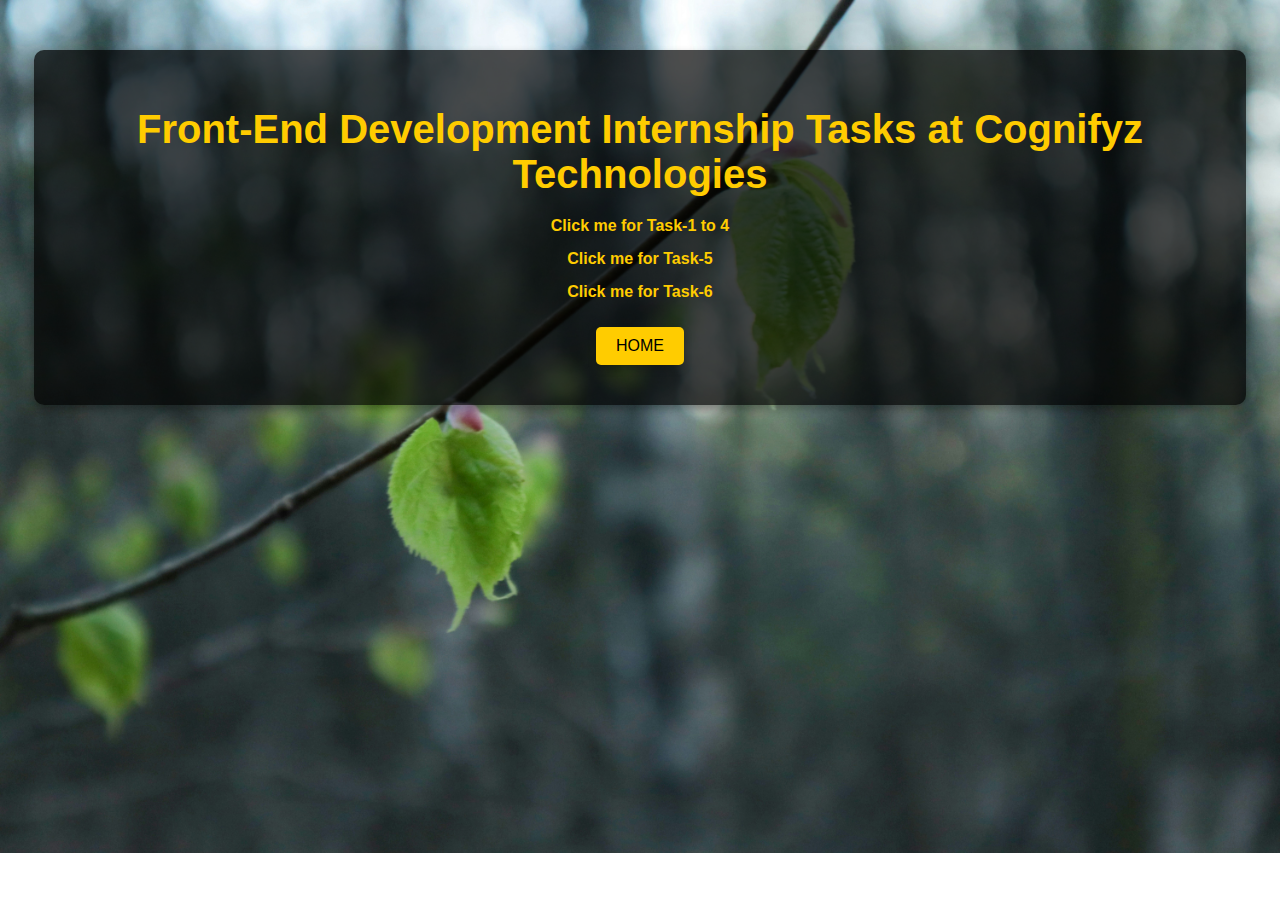
<file: index.html>
<!DOCTYPE html>
<html lang="en">
  <head>
    <meta charset="UTF-8" />
    <meta name="viewport" content="width=device-width, initial-scale=1.0" />
    <title>Front-End Development Internship Tasks</title>
    <link rel="stylesheet" href="./index.css" />
  </head>
  <body>
    <div class="container">
      <h1>Front-End Development Internship Tasks at Cognifyz Technologies</h1>
      <div class="MainPage">
        <ul>
          <li class="list-task">
            <a href="./Task_1-4.html">Click me for Task-1 to 4</a>
          </li>
          <li class="list-task">
            <a href="./Task-5.html">Click me for Task-5</a>
          </li>
          <li class="list-task">
            <a href="./Task-6.html">Click me for Task-6</a>
          </li>
        </ul>
        <div class="button">
          <a href="index.html"><button>HOME</button></a>
        </div>
      </div>
    </div>
  </body>
</html>
</file>
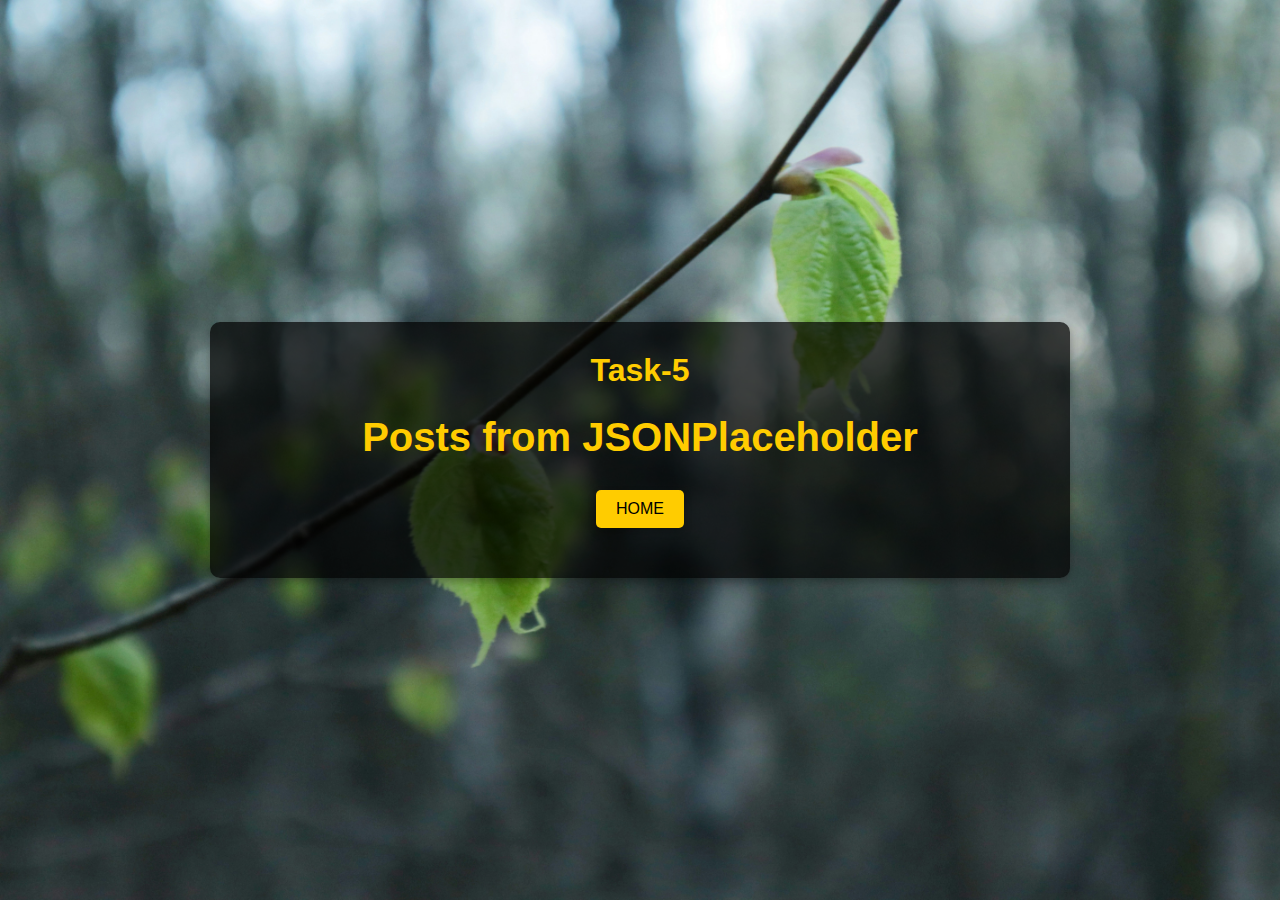
<file: Task-5.html>
<!DOCTYPE html>
<html lang="en">
  <head>
    <meta charset="UTF-8" />
    <meta name="viewport" content="width=device-width, initial-scale=1.0" />
    <title>Task 5</title>
    <link rel="stylesheet" href="./style-5.css" />
  </head>
  <body>
    <div class="container">
      <h2 class="task">Task-5</h2>
      <h1>Posts from JSONPlaceholder</h1>
      <div class="button">
        <a href="index.html"><button>HOME</button></a>
      </div>
      <div id="container"></div>
    </div>
    <script src="./Task-5.js"></script>
  </body>
</html>
</file>
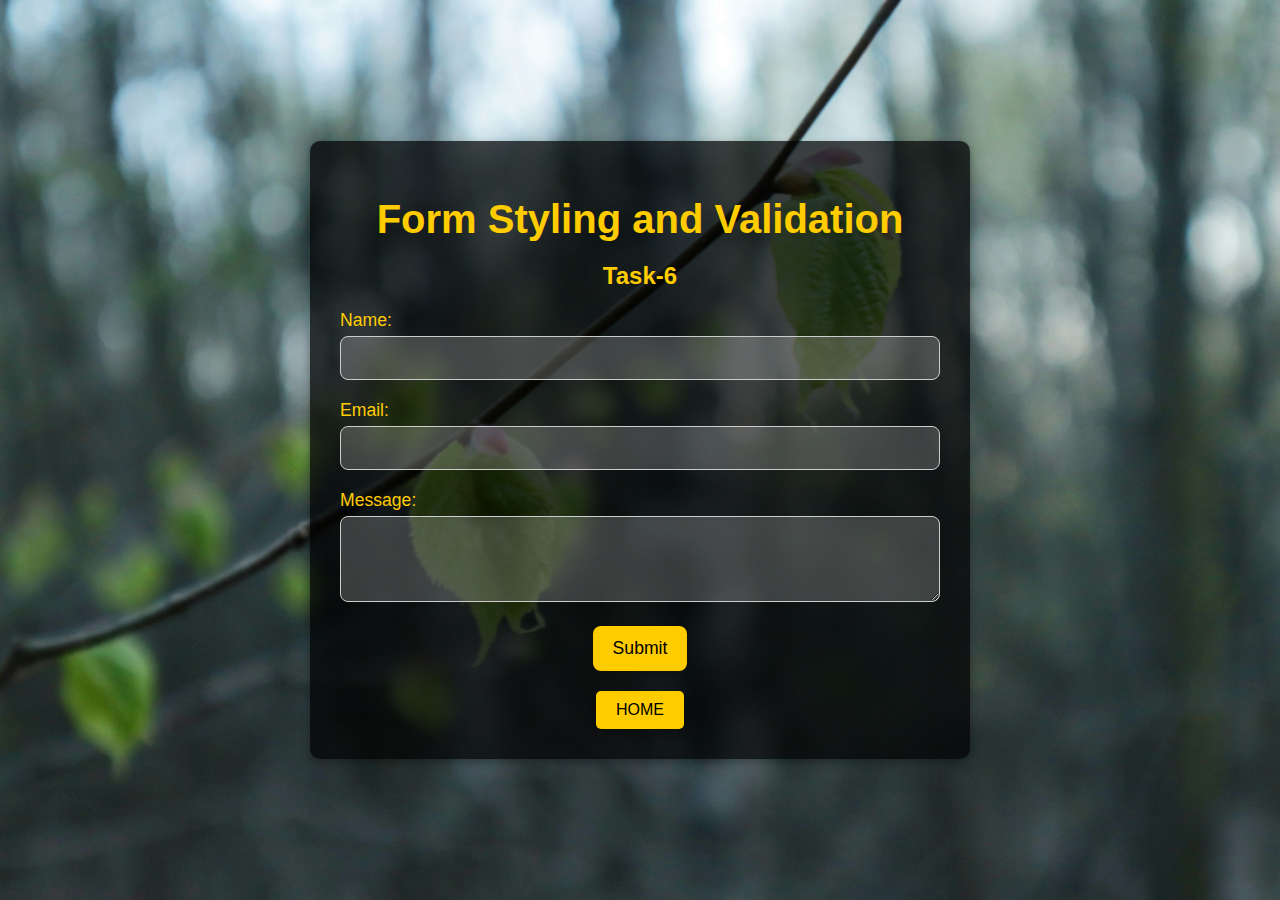
<file: Task-6.html>
<!DOCTYPE html>
<html lang="en">
  <head>
    <meta charset="UTF-8" />
    <meta name="viewport" content="width=device-width, initial-scale=1.0" />
    <title>Form Styling and Validation</title>
    <link rel="stylesheet" href="./style-6.css" />
  </head>
  <body>
    <div class="container">
      <h1>Form Styling and Validation</h1>
      <div>
        <h2 class="form-title">Task-6</h2>
        <div class="form_task">
          <form id="contact-form">
            <div class="form-group">
              <label for="name">Name:</label>
              <input type="text" id="name" name="name" required />
              <small class="error" id="nameError"></small>
            </div>
            <div class="form-group">
              <label for="email">Email:</label>
              <input type="email" id="email" name="email" required />
              <small class="error" id="emailError"></small>
            </div>
            <div class="form-group">
              <label for="message">Message:</label>
              <textarea
                id="message"
                name="message"
                rows="4"
                required
              ></textarea>
              <small class="error" id="messageError"></small>
            </div>
            <button id="btnsubmit" type="submit">Submit</button>
          </form>
        </div>
      </div>
      <div class="button">
        <a href="index.html"><button>HOME</button></a>
      </div>
    </div>
    <script src="./Task-6.js"></script>
  </body>
</html>
</file>
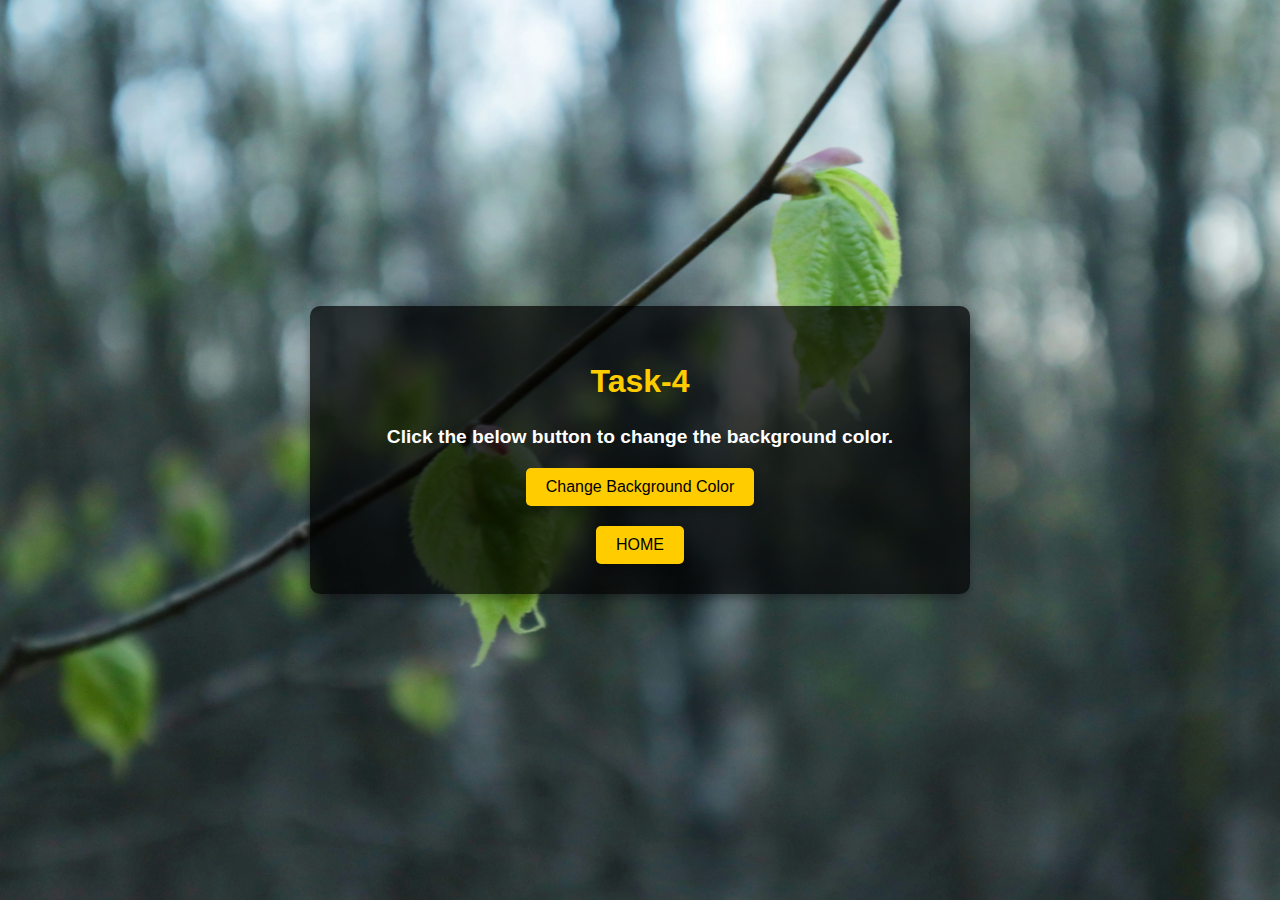
<file: Task_1-4.html>
<!DOCTYPE html>
<html lang="en">
  <head>
    <meta charset="UTF-8" />
    <meta name="viewport" content="width=device-width, initial-scale=1.0" />
    <title>Task 1-4</title>
    <link rel="stylesheet" href="./style1-4.css" />
  </head>
  <body>
    <div class="container">
      <h2 class="task">Task-4</h2>
      <div id="bgchangepara">
        <h4>Click the below button to change the background color.</h4>
      </div>
      <div id="bgchangebtn">
        <button type="button" id="colorButton">Change Background Color</button>
      </div>
      <div class="button">
        <a href="index.html"><button>HOME</button></a>
      </div>
    </div>
    <script>
      document
        .getElementById("colorButton")
        .addEventListener("click", function () {
          document.body.style.backgroundImage = "none";
          document.body.style.backgroundColor = getRandomColor();
        });

      function getRandomColor() {
        const letters = "0123456789ABCDEF";
        let color = "#";
        for (let i = 0; i < 6; i++) {
          color += letters[Math.floor(Math.random() * 16)];
        }
        return color;
      }
    </script>
  </body>
</html>
</file>
<file: index.css>
body {
  background-image: url("naoram-sea-V675n9gjyL0-unsplash.jpg");
  background-size: cover;
  background-repeat: no-repeat;
  color: white;
  font-family: Arial, sans-serif;
  margin: 0;
  padding: 0;
}
.container {
  background: rgba(0, 0, 0, 0.7);
  padding: 30px;
  border-radius: 10px;
  width: 90%;
  margin: 50px auto;
  text-align: center;
  box-shadow: 0 4px 8px rgba(0, 0, 0, 0.3);
}
h1 {
  font-size: 2.5em;
  margin-bottom: 20px;
  color: #ffcc00;
}
ul {
  list-style: none;
  padding: 0;
}
li {
  margin: 15px 0;
}
a {
  text-decoration: none;
  color: #ffcc00;
  font-weight: bold;
}
a:hover {
  color: #ffffff;
}
.button a {
  text-decoration: none;
}
button {
  background-color: #ffcc00;
  border: none;
  color: black;
  padding: 10px 20px;
  text-align: center;
  text-decoration: none;
  display: inline-block;
  font-size: 16px;
  margin: 10px 2px;
  cursor: pointer;
  border-radius: 5px;
  transition: background-color 0.3s, box-shadow 0.3s;
  box-shadow: 0 4px 8px rgba(0, 0, 0, 0.2);
}
button:hover {
  background-color: #ff9900;
  box-shadow: 0 6px 12px rgba(0, 0, 0, 0.3);
}
</file>
<file: style-5.css>
body {
  background-image: url("naoram-sea-V675n9gjyL0-unsplash.jpg");
  background-size: cover;
  background-repeat: no-repeat;
  color: white;
  font-family: Arial, sans-serif;
  margin: 0;
  padding: 0;
  display: flex;
  justify-content: center;
  align-items: center;
  min-height: 100vh;
}
.container {
  background: rgba(0, 0, 0, 0.7);
  padding: 30px;
  border-radius: 10px;
  width: 80%;
  max-width: 800px;
  text-align: center;
  box-shadow: 0 4px 8px rgba(0, 0, 0, 0.3);
}
h1 {
  font-size: 2.5em;
  margin-bottom: 30px;
  color: #ffcc00;
}
h2 {
  font-size: 2em;
  margin-top: 0;
  color: #ffcc00;
}
.button {
  margin: 20px 0;
}
.button a {
  text-decoration: none;
}
.button button {
  background-color: #ffcc00;
  border: none;
  color: black;
  padding: 10px 20px;
  font-size: 16px;
  border-radius: 5px;
  cursor: pointer;
  transition: background-color 0.3s, box-shadow 0.3s;
  box-shadow: 0 4px 8px rgba(0, 0, 0, 0.2);
}
.button button:hover {
  background-color: #ff9900;
  box-shadow: 0 6px 12px rgba(0, 0, 0, 0.3);
}
#container {
  text-align: left;
  margin-top: 20px;
}
.post {
  background: rgba(255, 255, 255, 0.1);
  padding: 15px;
  margin-bottom: 15px;
  border-radius: 5px;
  box-shadow: 0 2px 4px rgba(0, 0, 0, 0.2);
}
.post h3 {
  margin: 0;
  font-size: 1.5em;
  color: #ffcc00;
}
.post p {
  margin: 10px 0 0;
  font-size: 1em;
}
</file>
<file: style-6.css>
body {
  background-image: url("naoram-sea-V675n9gjyL0-unsplash.jpg");
  background-size: cover;
  background-repeat: no-repeat;
  color: white;
  font-family: Arial, sans-serif;
  margin: 0;
  padding: 0;
  display: flex;
  justify-content: center;
  align-items: center;
  height: 100vh;
  transition: background-color 0.3s ease-in-out;
}
.container {
  background: rgba(0, 0, 0, 0.7);
  padding: 30px;
  border-radius: 10px;
  width: 80%;
  max-width: 600px;
  text-align: center;
  box-shadow: 0 4px 8px rgba(0, 0, 0, 0.3);
}
h1 {
  font-size: 2.5em;
  margin-bottom: 20px;
  color: #ffcc00;
}
.form-title {
  font-size: 1.5em;
  color: #ffcc00;
  margin-bottom: 20px;
}
.form_task {
  width: 100%;
  margin: 0 auto;
}
.form-group {
  margin-bottom: 20px;
  position: relative;
  text-align: left;
}
.form-group label {
  display: block;
  font-size: 1.1em;
  margin-bottom: 5px;
  color: #ffcc00;
}
.form-group input,
.form-group textarea {
  width: 100%;
  padding: 12px;
  font-size: 1em;
  border: 1px solid #ccc;
  border-radius: 8px;
  box-sizing: border-box;
  transition: border-color 0.3s ease;
  background: rgba(255, 255, 255, 0.2);
  color: white;
}
.form-group input:focus,
.form-group textarea:focus {
  border-color: #ffcc00;
  outline: none;
}
.error {
  color: #d9534f;
  font-size: 0.9em;
  position: absolute;
  bottom: -20px;
  left: 0;
}
button {
  background-color: #ffcc00;
  border: none;
  color: black;
  padding: 12px 20px;
  font-size: 1.1em;
  border-radius: 8px;
  cursor: pointer;
  transition: background-color 0.3s, box-shadow 0.3s;
  box-shadow: 0 4px 8px rgba(0, 0, 0, 0.2);
}
button:hover {
  background-color: #ff9900;
  box-shadow: 0 6px 12px rgba(0, 0, 0, 0.3);
}
.button {
  margin-top: 20px;
}
.button a {
  text-decoration: none;
}
.button button {
  background-color: #ffcc00;
  border: none;
  color: black;
  padding: 10px 20px;
  font-size: 16px;
  border-radius: 5px;
  cursor: pointer;
  transition: background-color 0.3s, box-shadow 0.3s;
  box-shadow: 0 4px 8px rgba(0, 0, 0, 0.2);
}
.button button:hover {
  background-color: #ff9900;
  box-shadow: 0 6px 12px rgba(0, 0, 0, 0.3);
}
</file>
<file: style1-4.css>
body {
  background-image: url("naoram-sea-V675n9gjyL0-unsplash.jpg");
  background-size: cover;
  background-repeat: no-repeat;
  color: white;
  font-family: Arial, sans-serif;
  margin: 0;
  padding: 0;
  display: flex;
  justify-content: center;
  align-items: center;
  height: 100vh;
  transition: background-color 0.3s ease-in-out;
}
.container {
  background: rgba(0, 0, 0, 0.7);
  padding: 30px;
  border-radius: 10px;
  width: 80%;
  max-width: 600px;
  text-align: center;
  box-shadow: 0 4px 8px rgba(0, 0, 0, 0.3);
}
h2 {
  font-size: 2em;
  margin-bottom: 20px;
  color: #ffcc00;
}
h4 {
  font-size: 1.2em;
  margin-bottom: 20px;
}
#colorButton {
  background-color: #ffcc00;
  border: none;
  color: black;
  padding: 10px 20px;
  font-size: 16px;
  border-radius: 5px;
  cursor: pointer;
  transition: background-color 0.4s, box-shadow 0.3s;
  box-shadow: 0 4px 8px rgba(0, 0, 0, 0.2);
}
#colorButton:hover {
  background-color: #ff9900;
  box-shadow: 0 6px 12px rgba(0, 0, 0, 0.3);
}
.button {
  margin-top: 20px;
}
.button a {
  text-decoration: none;
}
.button button {
  background-color: #ffcc00;
  border: none;
  color: black;
  padding: 10px 20px;
  font-size: 16px;
  border-radius: 5px;
  cursor: pointer;
  transition: background-color 0.3s, box-shadow 0.3s;
  box-shadow: 0 4px 8px rgba(0, 0, 0, 0.2);
}
.button button:hover {
  background-color: #ff9900;
  box-shadow: 0 6px 12px rgba(0, 0, 0, 0.3);
}
</file>
